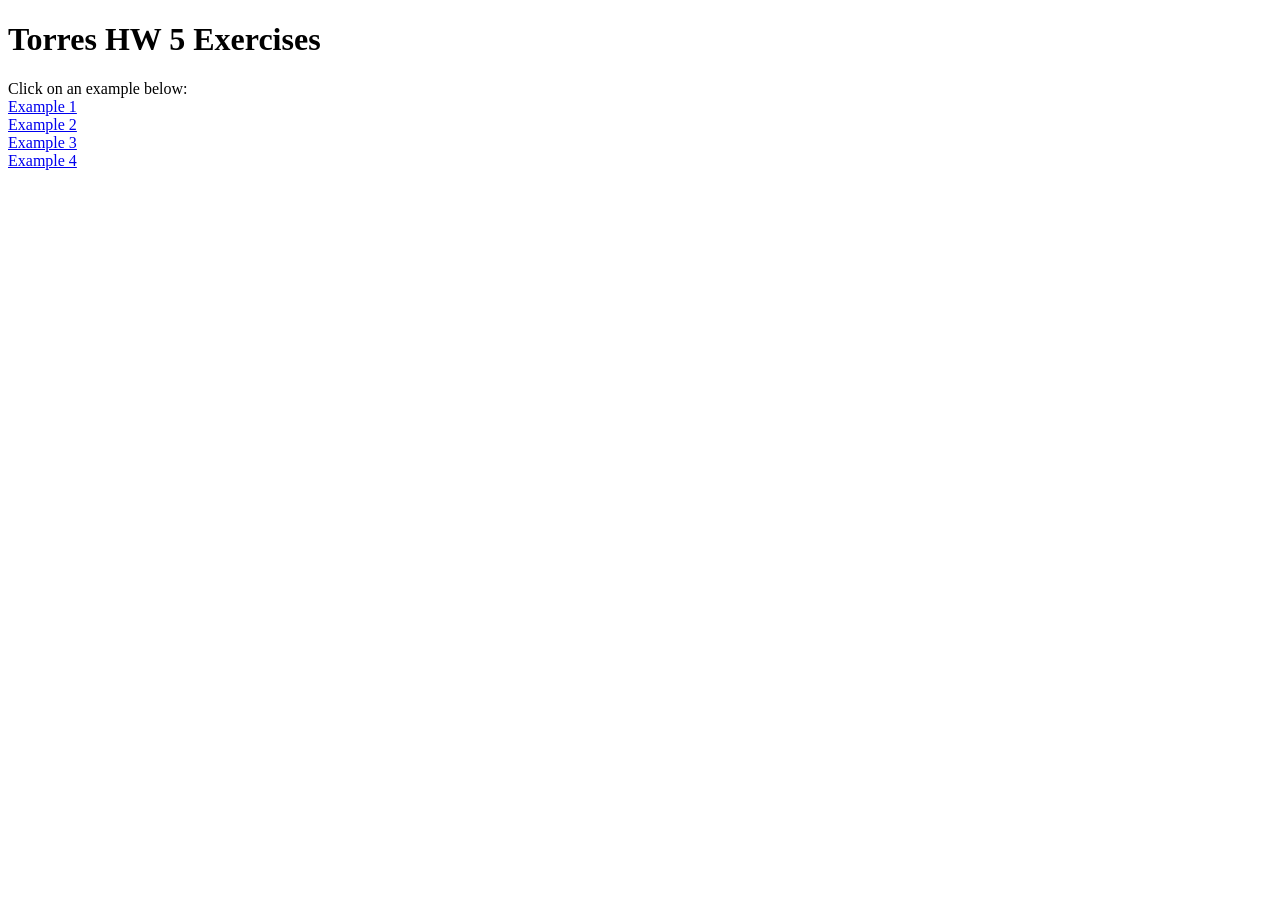
<file: index.html>
<!DOCTYPE html>
<html lang="en">
<head>
    <meta charset="UTF-8">
    <meta name="viewport" content="width=device-width, initial-scale=1.0">
    <title>Torres HW 5</title>
    <link rel="stylesheet" href="css/styles.css">
</head>
<body>
    <h1>Torres HW 5 Exercises</h1>
    Click on an example below: <br>
    <a href="html/ex1.html">Example 1</a> <br>
    <a href="html/ex2.html">Example 2</a> <br>
    <a href="html/ex3.html">Example 3</a> <br>
    <a href="html/ex4.html">Example 4</a> <br>
</body>
</html>
</file>
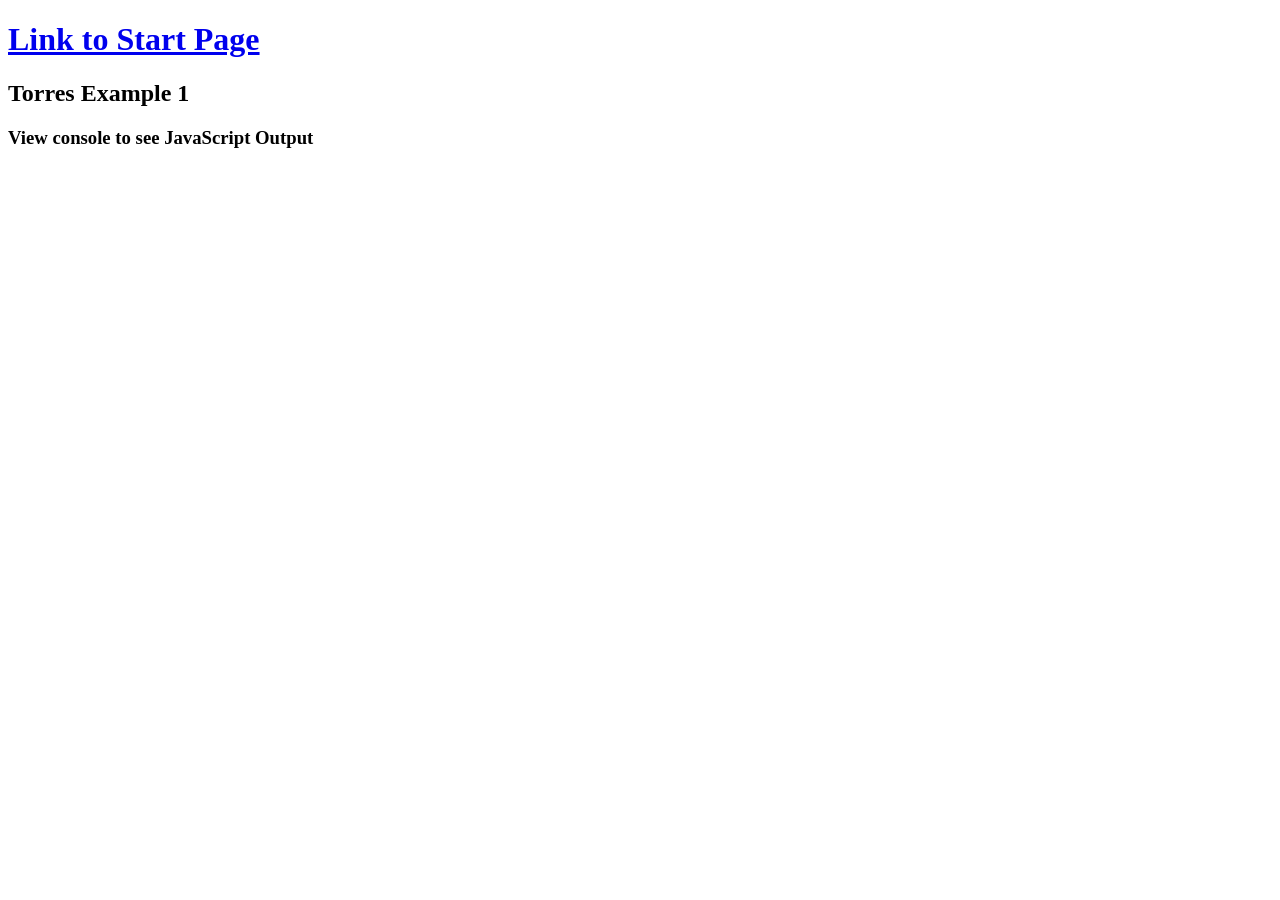
<file: html/ex1.html>
<!DOCTYPE html>
<html lang="en">
<head>
    <meta charset="UTF-8">
    <meta name="viewport" content="width=device-width, initial-scale=1.0">
    <title>Torres Example 1</title>
    <link rel="stylesheet" href="../css/styles.css">
</head>
<body>
    <h1><a href="../index.html">Link to Start Page</a></h1>
    <h2>Torres Example 1</h2>
    <h3>View console to see JavaScript Output</h3>
    <script src="../js/ex1.js"></script>
</body>
</html>
</file>
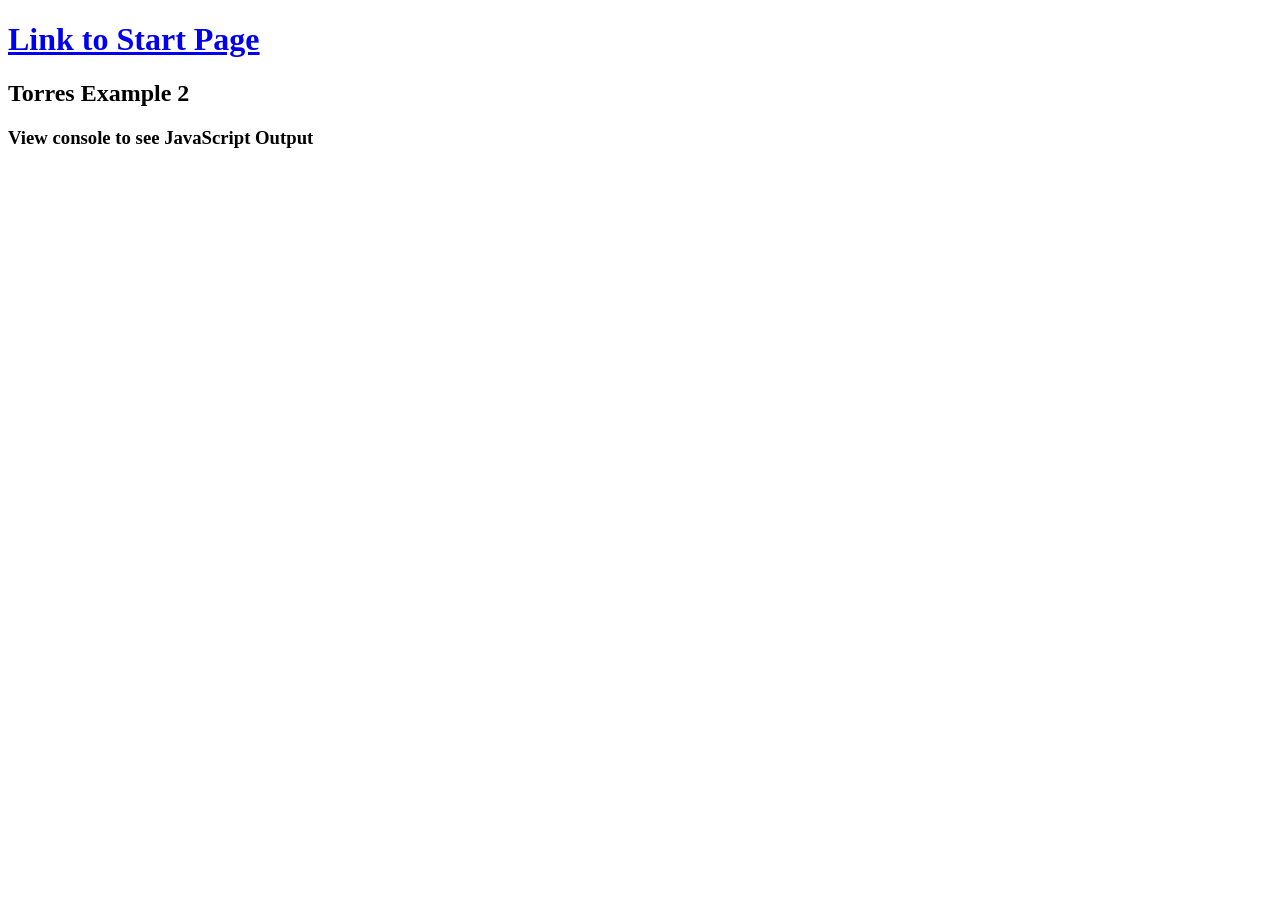
<file: html/ex2.html>
<!DOCTYPE html>
<html lang="en">
<head>
    <meta charset="UTF-8">
    <meta name="viewport" content="width=device-width, initial-scale=1.0">
    <title>Torres Example 2</title>
    <link rel="stylesheet" href="../css/styles.css">
</head>
<body>
    <h1><a href="../index.html">Link to Start Page</a></h1>
    <h2>Torres Example 2</h2>
    <h3>View console to see JavaScript Output</h3>
    <script src="../js/ex2.js"></script>
</body>
</html>
</file>
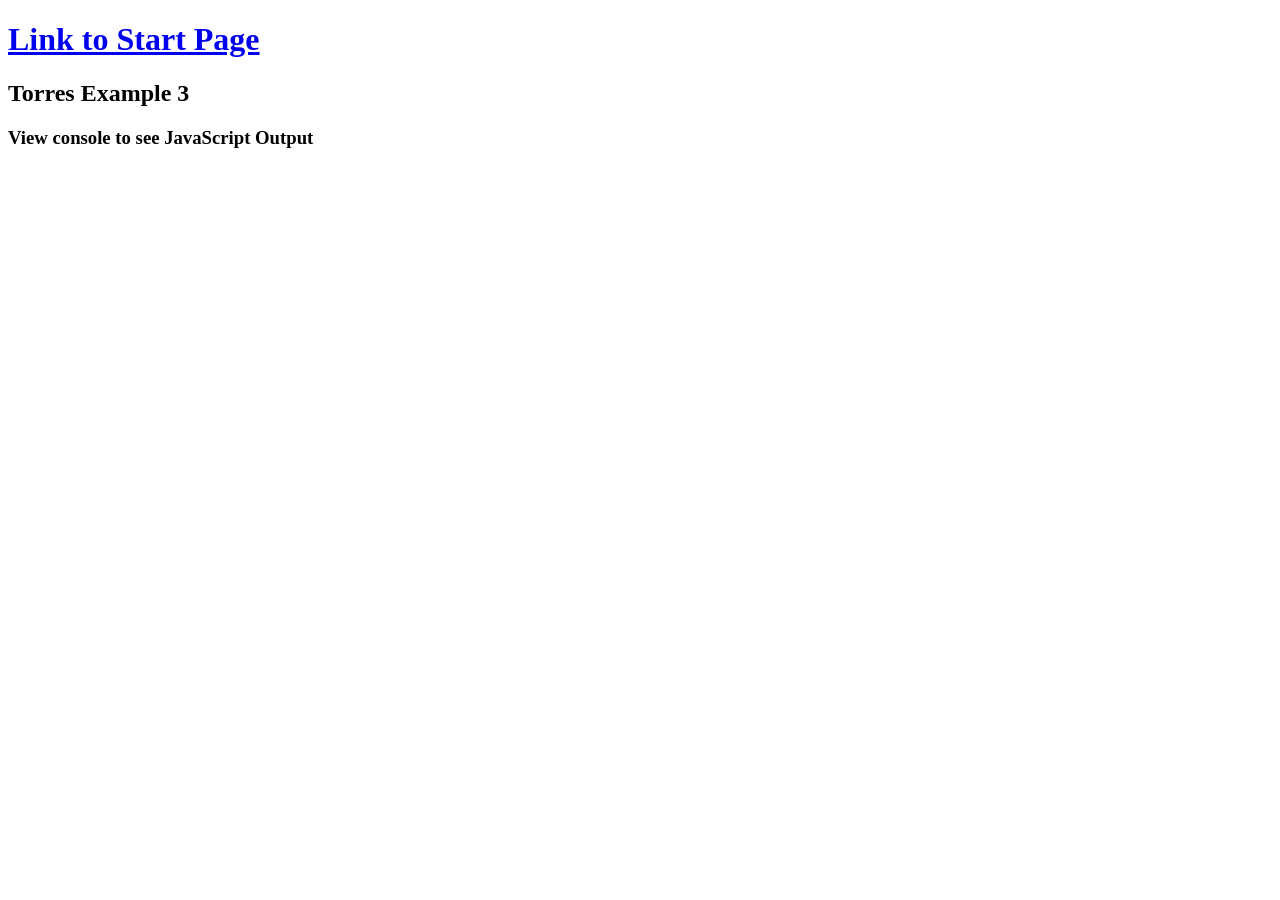
<file: html/ex3.html>
<!DOCTYPE html>
<html lang="en">
<head>
    <meta charset="UTF-8">
    <meta name="viewport" content="width=device-width, initial-scale=1.0">
    <title>Torres Example 3</title>
    <link rel="stylesheet" href="../css/styles.css">
</head>
<body>
    <h1><a href="../index.html">Link to Start Page</a></h1>
    <h2>Torres Example 3</h2>
    <h3>View console to see JavaScript Output</h3>
    <script src="../js/ex3.js"></script>
</body>
</html>
</file>
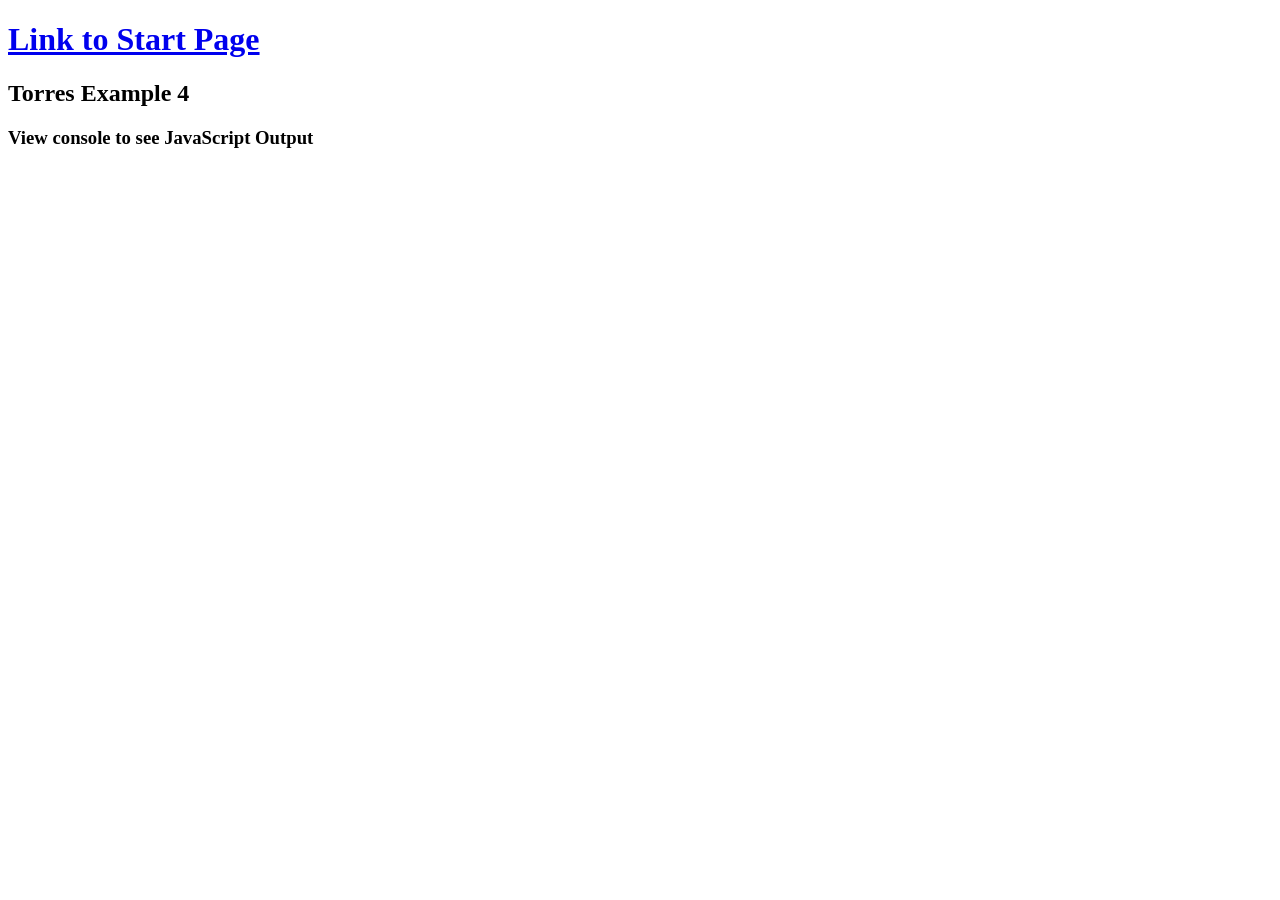
<file: html/ex4.html>
<!DOCTYPE html>
<html lang="en">
<head>
    <meta charset="UTF-8">
    <meta name="viewport" content="width=device-width, initial-scale=1.0">
    <title>Torres Example 4</title>
    <link rel="stylesheet" href="../css/styles.css">
</head>
<body>
    <h1><a href="../index.html">Link to Start Page</a></h1>
    <h2>Torres Example 4</h2>
    <h3>View console to see JavaScript Output</h3>
    <script src="../js/ex4.js"></script>
</body>
</html>
</file>
<file: css/styles.css>
* {
    font-family: 'Calibri';
  }
</file>
